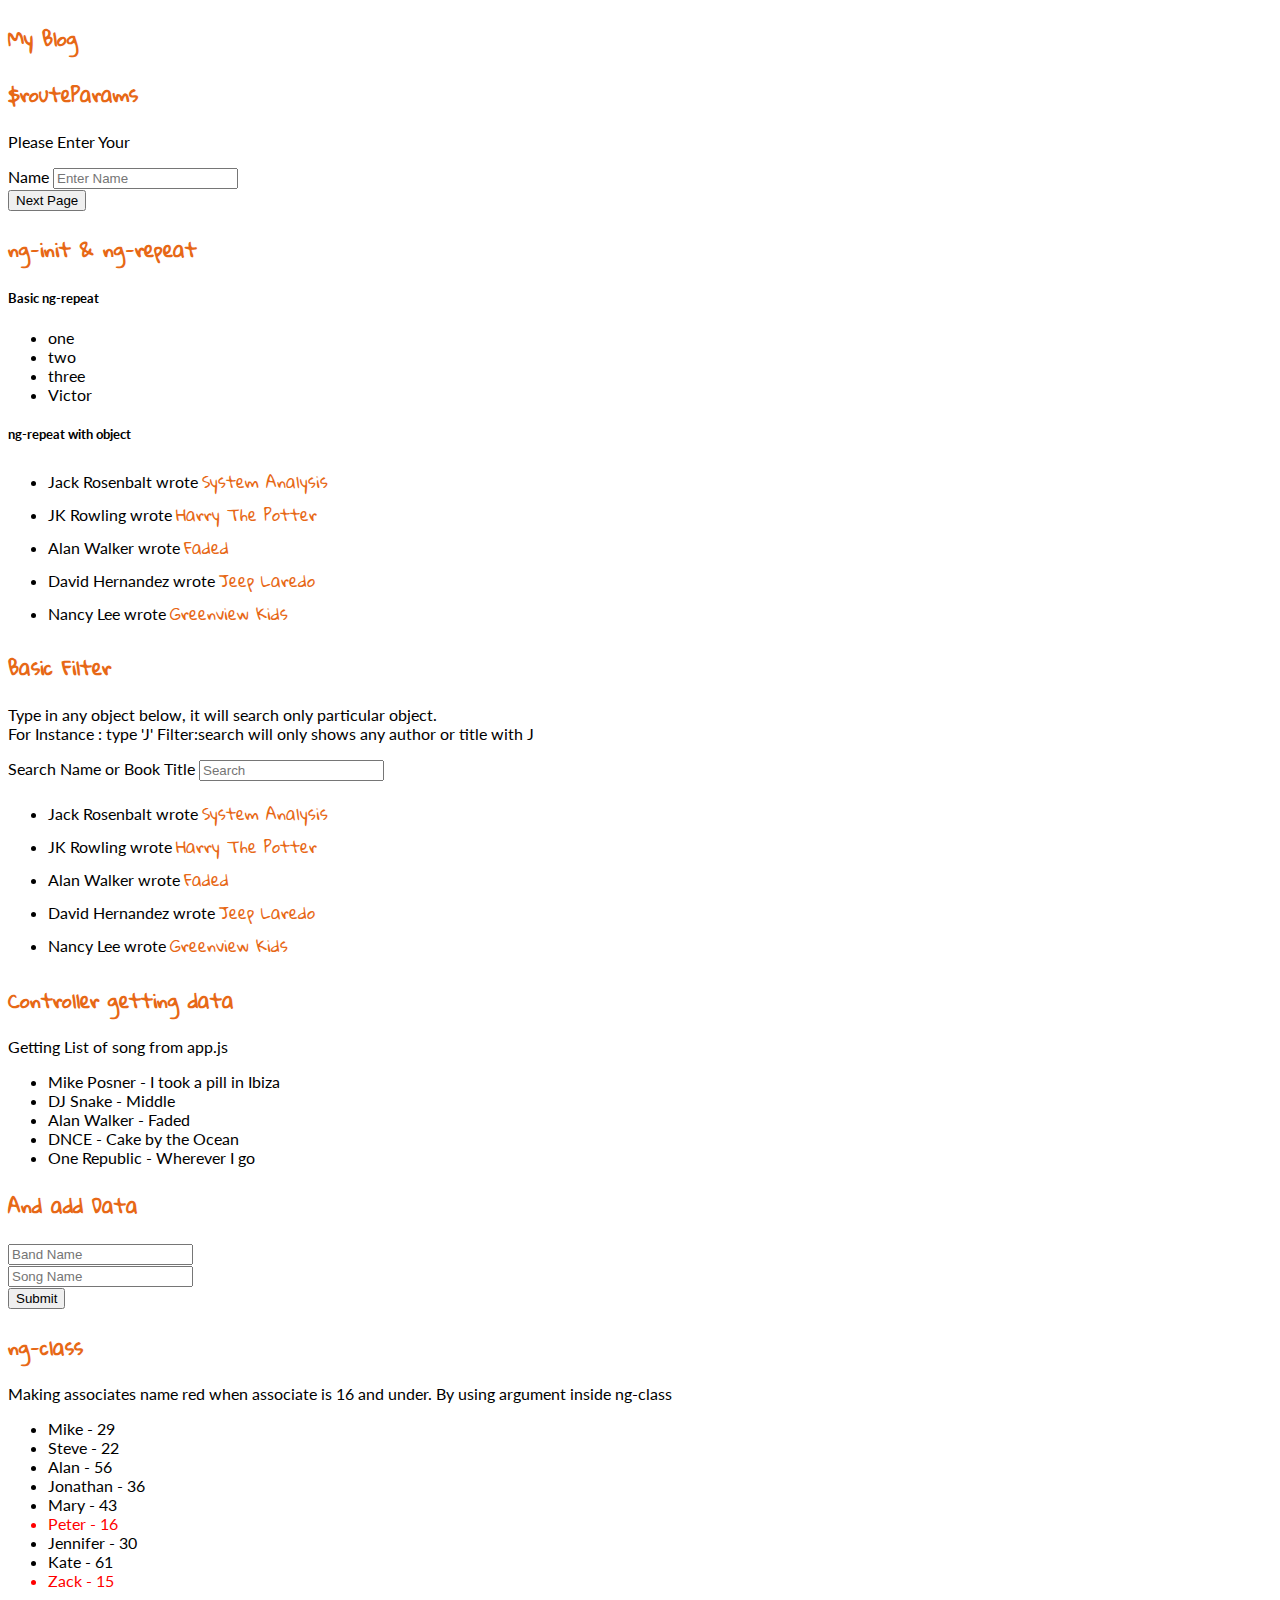
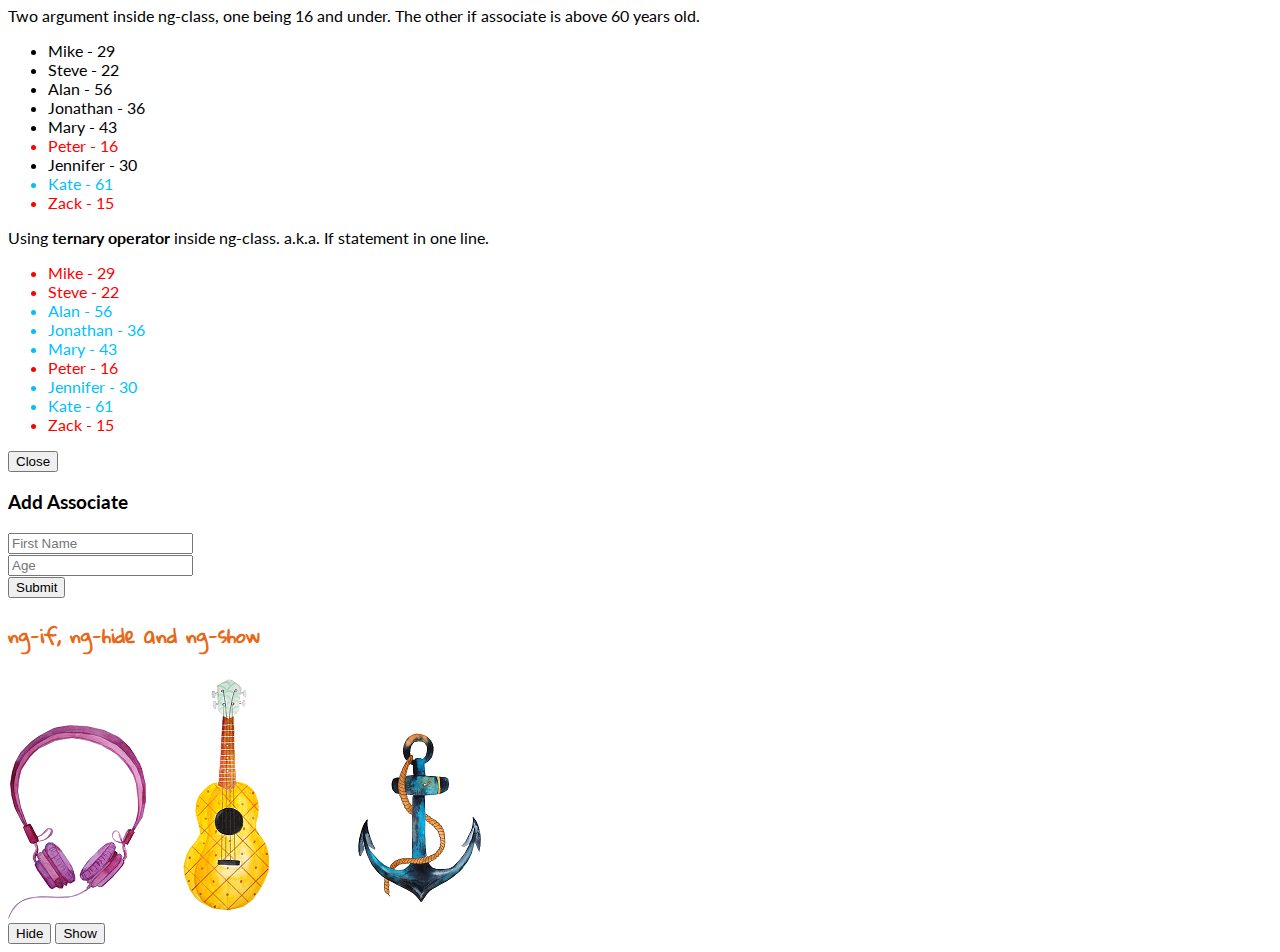
<file: index.html>
<!DOCTYPE html>
<html >
<head>
	<meta name="viewport" content="width=device-width, initial-scale=1.0">
	<title>Project</title>
	<!-- css and google Fonts -->
	<link rel="stylesheet" href="css/styles.css">
	<link href='https://fonts.googleapis.com/css?family=Gloria+Hallelujah' rel='stylesheet' type='text/css'>
	<link href='https://fonts.googleapis.com/css?family=Lato' rel='stylesheet' type='text/css'>

	<!-- Angular and js -->
	<script src="js/angular.min.js"></script>
    <script src="js/angular-route.min.js"></script>
    <script src="js/app.js"></script>

    <!--Bootstrap CSS-->
    <link rel="stylesheet" href="https://maxcdn.bootstrapcdn.com/bootstrap/3.3.6/css/bootstrap.min.css" integrity="sha384-1q8mTJOASx8j1Au+a5WDVnPi2lkFfwwEAa8hDDdjZlpLegxhjVME1fgjWPGmkzs7" crossorigin="anonymous">
</head>

<body ng-app="zip">
<div class="jumbotron">
	<h3 class="brown text-center">My Blog</h3>
</div>
<div class="container">
	<div ng-view></div>

</div>
</body>
<script src="https://angular-ui.github.io/bootstrap/ui-bootstrap-tpls-0.13.0.min.js"></script>

</html>
</file>
<file: css/styles.css>
body {
	font-family: 'Lato', sans-serif;
}

.brown{
	color: #E76816  ;
	font-family: 'Gloria Hallelujah', cursive;
}

.red{
	color: red;
}

.lightBlue {
	color: #00BFFF;
}

.hidden {
	display:none;
}

.pictures {
	height: 100px;
	border-radius: 15px;
	border: 1px solid #0040ff;
}
</file>
